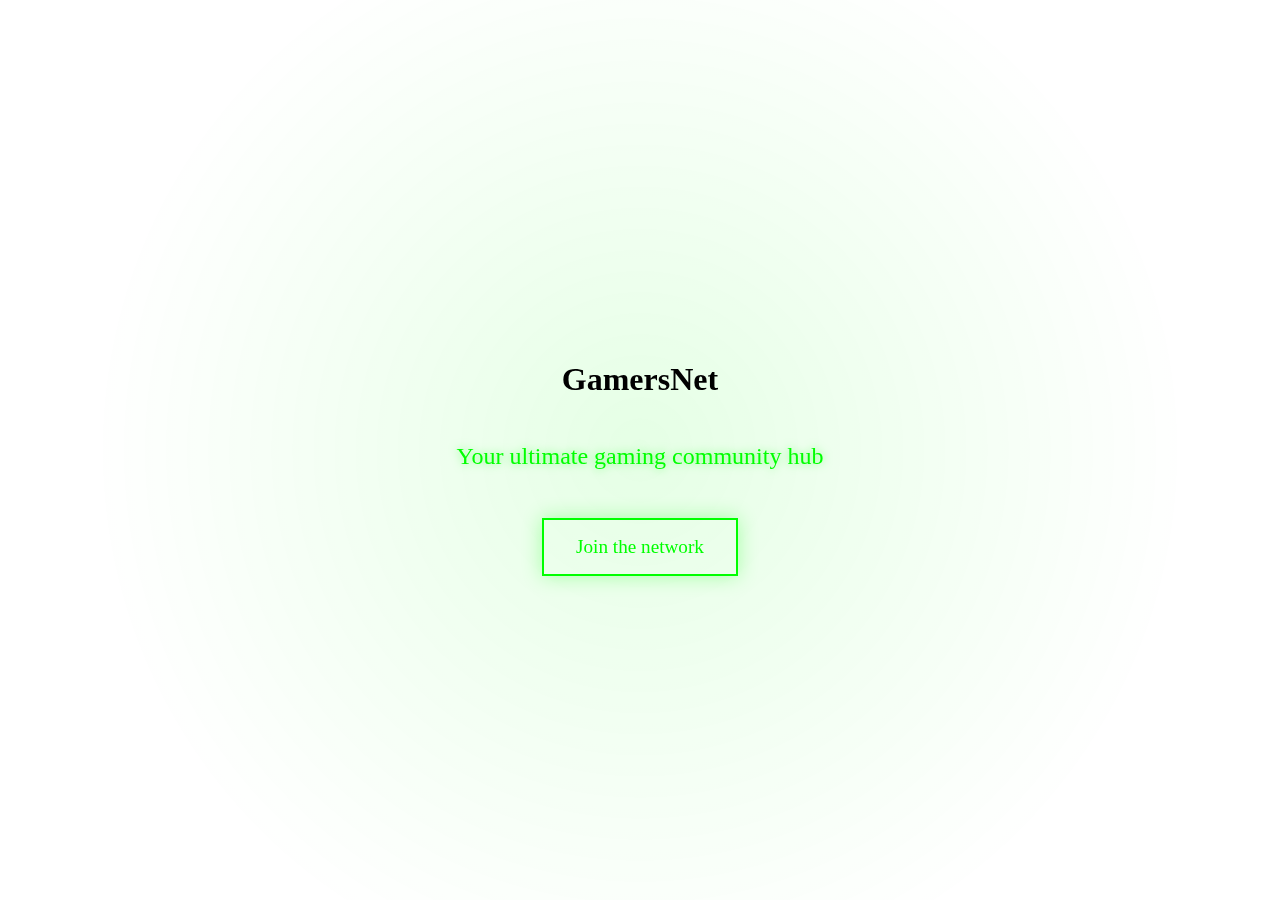
<file: frontend/index.html>
<!DOCTYPE html>
<html>
<head>
    <base href="http://localhost:8080/">
    <title>GamersNet - Your ultimate gaming community hub</title>
    <link href="https://fonts.googleapis.com/css2?family=Exo+2:wght@400;700&display=swap" rel="stylesheet">
    <link rel="stylesheet" href="css/common.css">
    <link rel="stylesheet" href="css/components/buttons.css">
    <link rel="stylesheet" href="css/pages/index.css">
    <style>
        .background-animation {
            position: fixed;
            top: 0;
            left: 0;
            width: 100%;
            height: 100%;
            background: radial-gradient(circle at center, rgba(0, 255, 0, 0.1) 0%, transparent 70%);
            z-index: -1;
            animation: pulse 4s infinite;
        }

        @keyframes pulse {
            0% { transform: scale(1); opacity: 0.3; }
            50% { transform: scale(1.2); opacity: 0.5; }
            100% { transform: scale(1); opacity: 0.3; }
        }

        .container {
            display: flex;
            flex-direction: column;
            align-items: center;
            justify-content: center;
            min-height: 100vh;
        }

        .tagline {
            font-size: 1.5rem;
            margin-bottom: 3rem;
            text-align: center;
            color: #00ff00;
            text-shadow: 0 0 10px rgba(0, 255, 0, 0.5);
            animation: fadeIn 1s ease;
        }

        .cta-button {
            font-size: 1.2rem;
            padding: 1rem 2rem;
            border: 2px solid #00ff00;
            box-shadow: 0 0 20px rgba(0, 255, 0, 0.3);
            transition: all 0.3s ease;
            display: inline-block;
            text-decoration: none;
            color: #00ff00;
            background-color: transparent;
        }

        .cta-button:hover {
            box-shadow: 0 0 30px rgba(0, 255, 0, 0.5);
            text-shadow: 0 0 10px rgba(0, 255, 0, 0.5);
            transform: scale(1.05);
            background-color: rgba(0, 255, 0, 0.1);
        }

        @keyframes fadeIn {
            from { opacity: 0; transform: translateY(20px); }
            to { opacity: 1; transform: translateY(0); }
        }
    </style>
</head>
<body>
    <div class="container">
        <h1>GamersNet</h1>
        <p class="tagline">Your ultimate gaming community hub</p>
        <a href="templates/pages/login.html" class="cta-button">Join the network</a>
    </div>
    <div class="background-animation"></div>
</body>
</html>
</file>
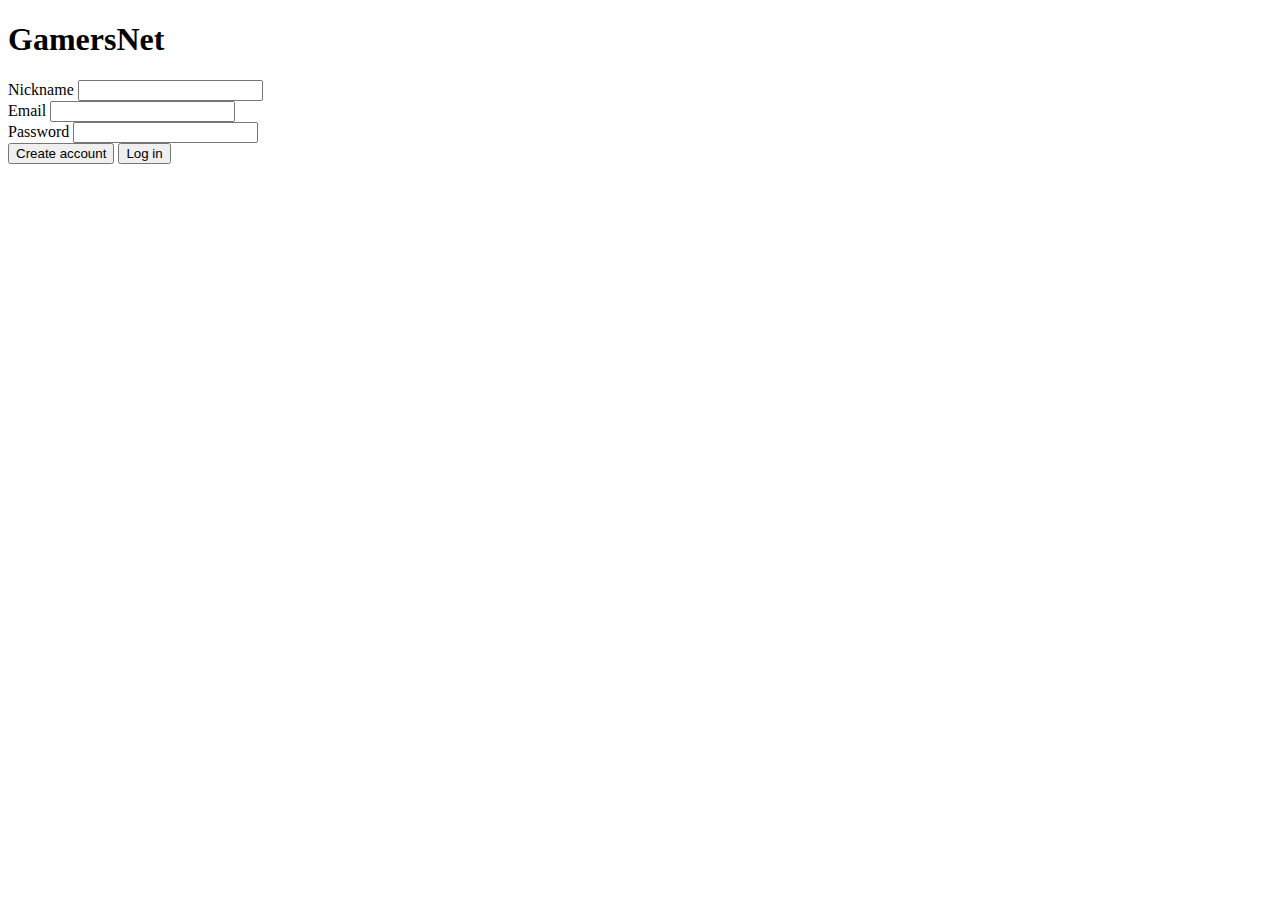
<file: frontend/templates/pages/login.html>
<!DOCTYPE html>
<html>
<head>
    <base href="http://localhost:8080/">
    <title>GamersNet - Connect and play!</title>
    <link href="https://fonts.googleapis.com/css2?family=Roboto:wght@400;700&display=swap" rel="stylesheet">
    <link rel="stylesheet" href="css/common.css">
    <link rel="stylesheet" href="css/components/buttons.css">
    <link rel="stylesheet" href="css/components/forms.css">
    <link rel="stylesheet" href="css/components/notification.css">
    <link rel="stylesheet" href="css/pages/login.css">
</head>
<body>
    <div class="container">
        <h1>GamersNet</h1>
        <div class="form-container">
            <form id="join-form">
                <div class="form-group">
                    <label for="nickname">Nickname</label>
                    <input type="text" id="nickname" name="nickname" required>
                    <div id="nickname-error" class="error"></div>
                </div>
                <div class="form-group">
                    <label for="email">Email</label>
                    <input type="email" id="email" name="email" required>
                    <div id="email-error" class="error"></div>
                </div>
                <div class="form-group">
                    <label for="password">Password</label>
                    <input type="password" id="password" name="password" required>
                    <div id="password-error" class="error"></div>
                </div>
                <div class="button-group">
                    <button type="submit" class="btn btn-primary">Create account</button>
                    <button type="button" id="show-login" class="btn btn-secondary">Log in</button>
                </div>
            </form>
        </div>
    </div>
    <div class="background-animation"></div>
    <div class="notification" id="notification"></div>
    
    <script type="module" src="js/api/auth.js"></script>
    <script type="module" src="js/components/notification.js"></script>
    <script type="module" src="js/utils/validation.js"></script>
    <script type="module" src="js/pages/login.js"></script>
</body>
</html>
</file>
<file: frontend/css/common.css>
body, html {
    margin: 0;
    padding: 0;
    height: 100%;
    font-family: 'Roboto', sans-serif;
    background-color: #121212;
    color: #e0e0e0;
}

.container {
    max-width: 1000px;
    margin: 0 auto;
    padding: 2rem;
    animation: fadeIn 0.5s ease;
}

h1 {
    font-size: 2.5rem;
    color: #00ff00;
    text-align: center;
    margin-bottom: 2rem;
    text-shadow: 0 0 10px rgba(0, 255, 0, 0.3);
}

h2 {
    color: #00ff00;
    margin-top: 2rem;
    text-shadow: 0 0 5px rgba(0, 255, 0, 0.3);
}

.notification {
    position: fixed;
    top: 20px;
    right: 20px;
    padding: 15px 25px;
    background-color: #00ff00;
    color: #121212;
    border-radius: 5px;
    font-weight: bold;
    opacity: 0;
    transform: translateX(100%);
    transition: all 0.5s ease;
}

.notification.show {
    opacity: 1;
    transform: translateX(0);
}

@keyframes fadeIn {
    from { opacity: 0; transform: translateY(-10px); }
    to { opacity: 1; transform: translateY(0); }
}
</file>
<file: frontend/css/components/buttons.css>
.btn {
    display: inline-block;
    padding: 0.75rem 1.5rem;
    border: none;
    border-radius: 4px;
    font-size: 1rem;
    cursor: pointer;
    transition: all 0.3s ease;
    margin: 0.5rem;
    position: relative;
    overflow: hidden;
}

.btn:active {
    transform: translateY(1px);
}

.btn::after {
    content: '';
    position: absolute;
    top: 50%;
    left: 50%;
    width: 5px;
    height: 5px;
    background: rgba(255, 255, 255, 0.5);
    opacity: 0;
    border-radius: 100%;
    transform: scale(1, 1) translate(-50%);
    transform-origin: 50% 50%;
}

.btn:focus:not(:active)::after {
    animation: ripple 1s ease-out;
}

.btn-primary {
    background-color: #00ff00;
    color: #121212;
    box-shadow: 0 2px 5px rgba(0, 255, 0, 0.2);
}

.btn-primary:hover {
    background-color: #00cc00;
    box-shadow: 0 4px 15px rgba(0, 255, 0, 0.3);
    transform: translateY(-2px);
}

.btn-secondary {
    background-color: transparent;
    color: #00ff00;
    border: 1px solid #00ff00;
    box-shadow: 0 2px 5px rgba(0, 255, 0, 0.1);
}

.btn-secondary:hover {
    background-color: rgba(0, 255, 0, 0.1);
    box-shadow: 0 4px 15px rgba(0, 255, 0, 0.2);
    transform: translateY(-2px);
}

.logout-btn {
    position: absolute;
    top: 1rem;
    right: 1rem;
    background-color: #ff4444;
    color: #ffffff;
}

.logout-btn:hover {
    background-color: #cc0000;
}

.cta-button {
    padding: 15px 30px;
    font-size: 1.2rem;
    background-color: #00ff00;
    color: #121212;
    border: none;
    border-radius: 5px;
    cursor: pointer;
    transition: all 0.3s ease;
    text-decoration: none;
    opacity: 0;
    animation: fadeIn 2s forwards 2s;
}

.cta-button:hover {
    background-color: #00cc00;
    transform: scale(1.05);
}

@keyframes ripple {
    0% {
        transform: scale(0, 0);
        opacity: 0.5;
    }
    100% {
        transform: scale(100, 100);
        opacity: 0;
    }
}
</file>
